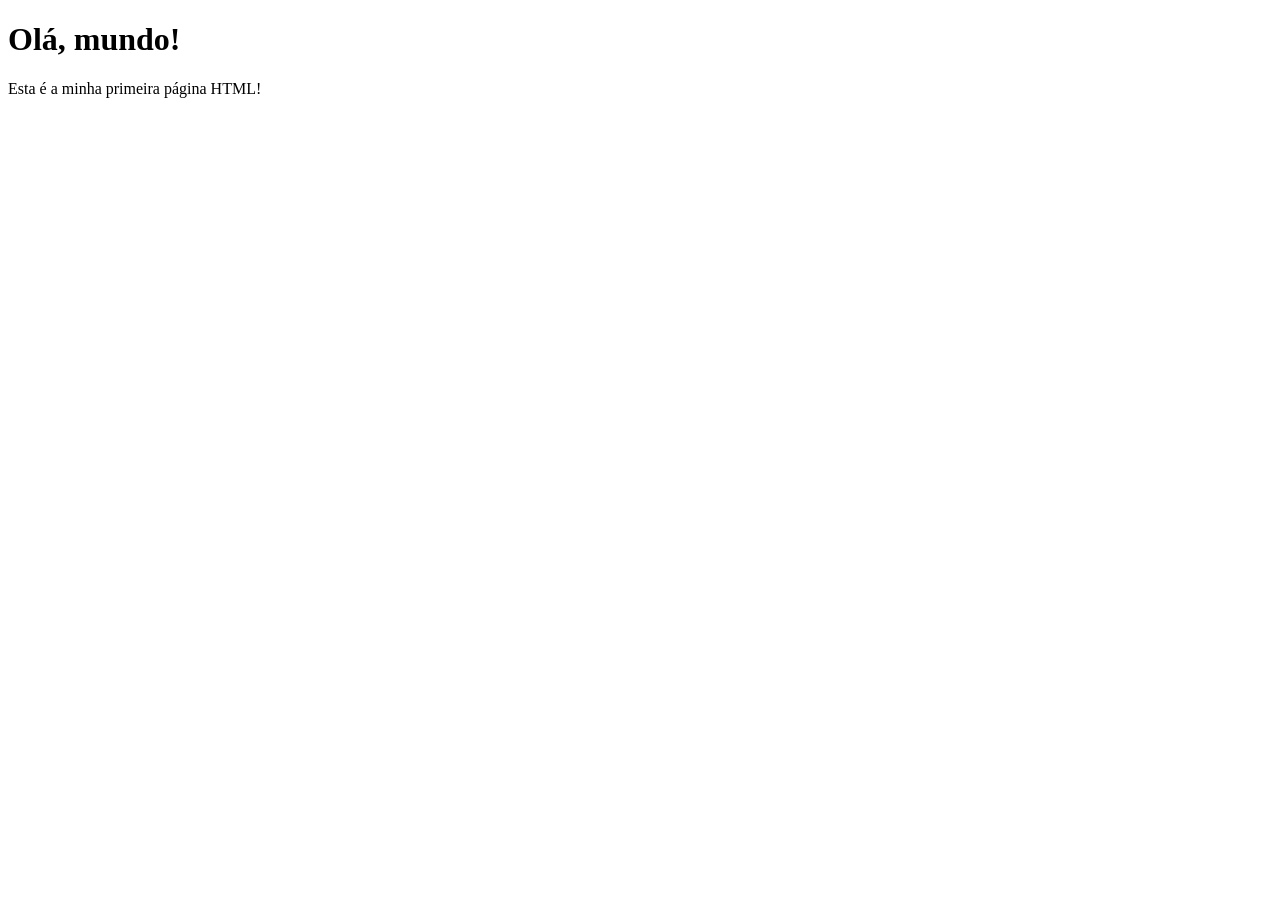
<file: site/index.html>
<!DOCTYPE html>
<html lang="pt_BR">
<head>
    <meta charset="UTF-8">
    <meta viewport="width=device-width, initial-scale=1.0">
    <title>Minha primeira página HTML</title>
</head>
<body>
    <h1>Olá, mundo!</h1>
    <p>Esta é a minha primeira página HTML!</p>
</body>
</html>
</file>
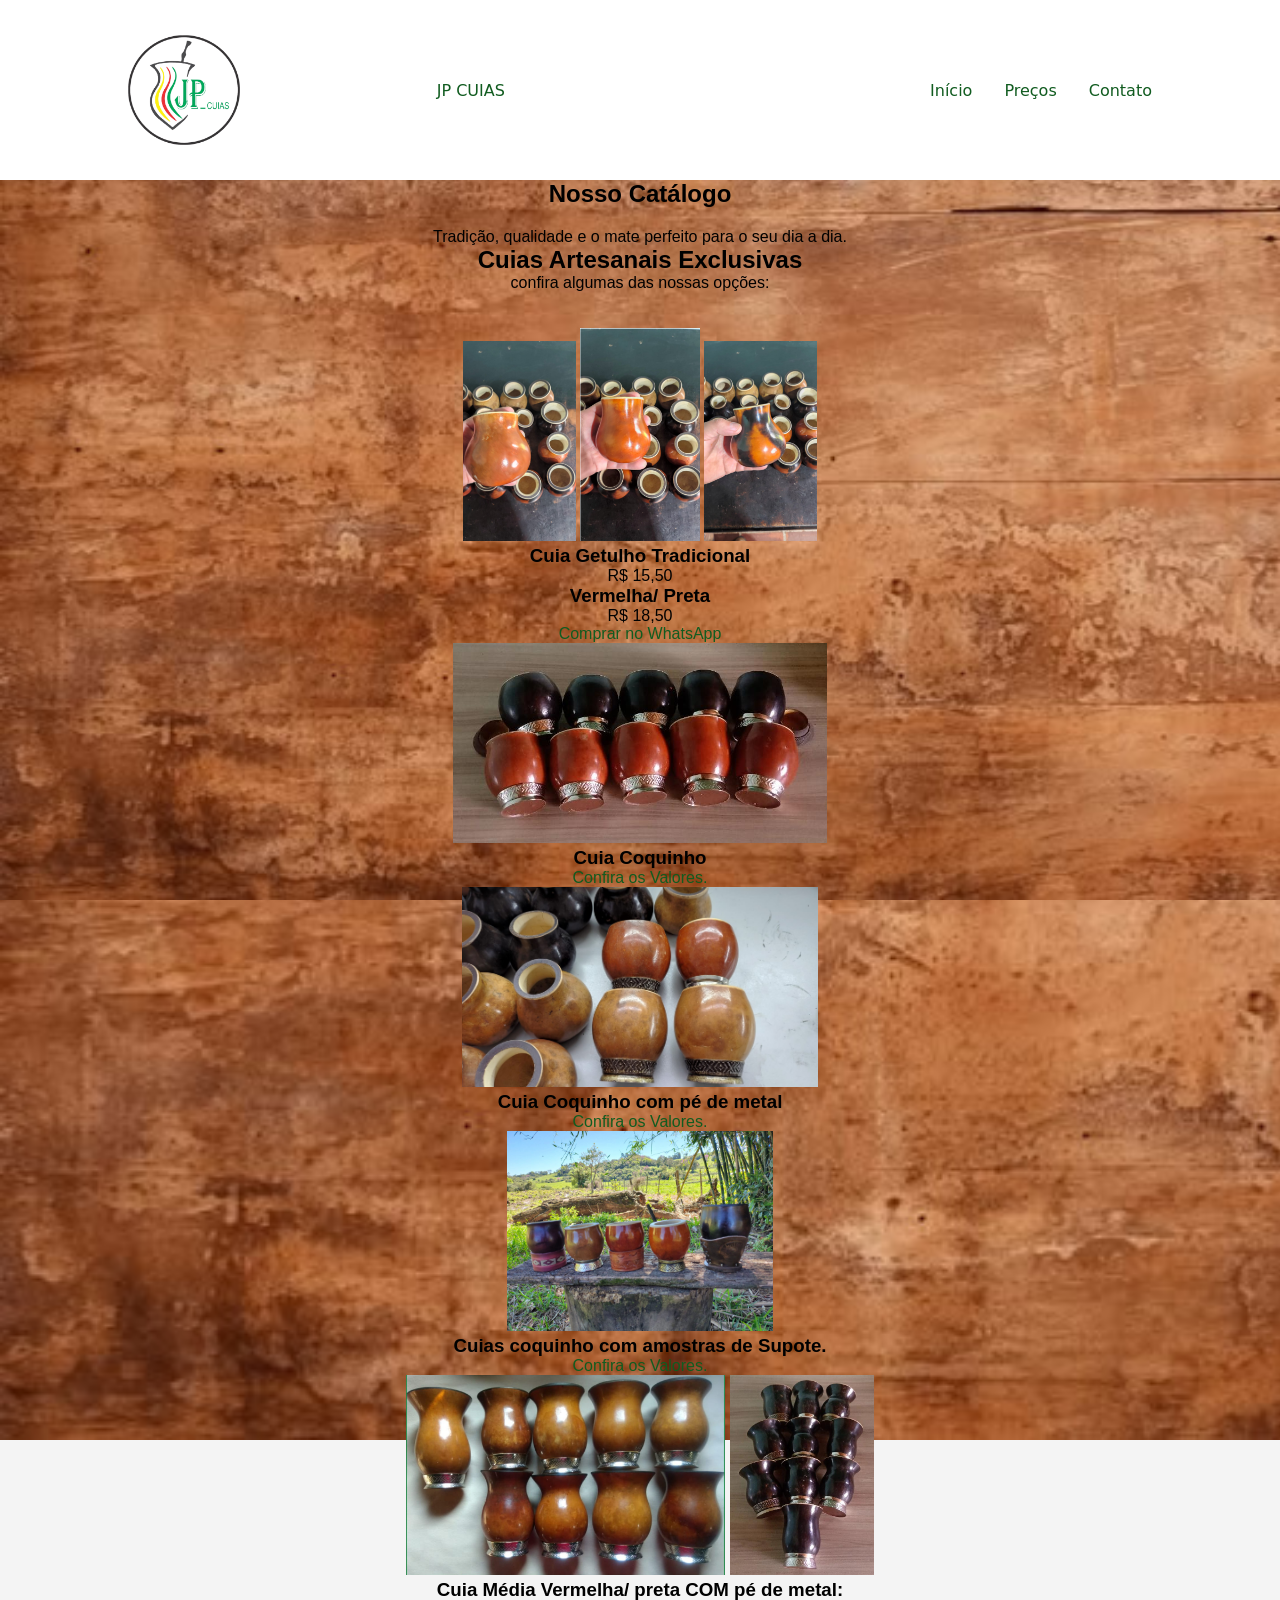
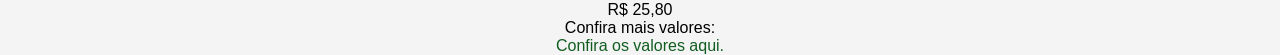
<file: trabalho-final-Maysa76-main/site/pages/catalogo.html>
<!DOCTYPE html>
<html lang="pt-BR">
<head>
    <meta charset="UTF-8">
    <meta http-equiv="X-UA-Compatible" content="IE=edge">
    <meta name="viewport" content="width=device-width, initial-scale=1.0">
    <title>Catálogo Completo JP Cuias</title>
    <link rel="stylesheet" href="../css/catalogo.css">
</head>
<body>

<header>
    <nav>
        <img src="../images/Design%20logo.png" alt="logo" height="110">
        <a href="../pages/index.html">JP CUIAS</a>

        <div class="mobile-menu">
            <div class="line1"></div>
            <div class="line2"></div>
            <div class="line3"></div>
        </div>

        <ul class="menu">
            <li><a href="../index.html">Início</a></li>
            <li><a href="../pages/preços.html">Preços</a></li>
            <li><a href="../pages/contato.html">Contato</a></li>
        </ul>
    </nav>
</header>

<main>
    <!-- SEÇÃO 1: BANNER PRINCIPAL -->
    <section class="hero-banner">
        <div class="banner-content">
            <h1>Nosso Catálogo </h1>
            <p>Tradição, qualidade e o mate perfeito para o seu dia a dia.</p>

        </div>
    </section>
    <!-- GRADE DE PRODUTOS COMPLETA -->
    <section class="conteudo-catalogo">
        <div class="topo-catalogo">
            <h2>Cuias Artesanais Exclusivas</h2>
        </div>
        <div class="product-grid">
            <div class="product-card" data-material="porongo" data-estilo="lisa">
                <div class="badge">confira algumas das nossas opções:</div>
                <!-- Produto 1 -->

    <br/>
    <br/>
    <img src="../images/Design%20sem%20nome%20(4).png"  alt="Cuia Getulho " height="200px">
    <img src="../images/Design%20sem%20nome%20(2).png"  alt="Cuia Getulho " width="120px">
    <img src="../img/getlhopreta.png"  alt="Cuia Getulho" height="200px">

                <h3>Cuia Getulho Tradicional</h3>
                <p class="price">R$ 15,50</p>
                <h3>Vermelha/ Preta</h3>
                <p class="price">R$ 18,50</p>
                <a href="https://wa.me" target="_blank" class="btn-buy">Comprar no WhatsApp</a>
            </div>

            <!-- Produto 4 -->
            <div class="product-card" data-material="inox" data-estilo="lisa">
                <img src="../img/cuiacoquinho.png" alt="Cuia coquinho" height="200px">
                <h3>Cuia Coquinho</h3>
                <a href="preços.html" target="_blank" class="btn-buy">Confira os Valores.</a>
            </div>

            <!-- Produto 3 -->
            <div class="product-card" data-material="porongo" data-estilo="couro">
                <img src="../img/cuiacoquinhopemetal.png" alt="Cuia coquinho com pé de metal" height="200px">
                <h3>Cuia Coquinho com pé de metal</h3>
                <a href="preços.html" target="_blank" class="btn-buy">Confira os Valores.</a>
            </div>
            <!-- Produto 2 -->
            <div class="product-card" data-material="madeira" data-estilo="lisa">
                <img src="../img/cuiadeamostra.png" alt="Cuia Coquinho com amostra de suporte." height="200px">
                <h3>Cuias coquinho com amostras de Supote.</h3>
                <a href="preços.html" target="_blank" class="btn-buy">Confira os Valores.</a>
            </div>


            <!-- Produto 6 -->
            <div class="product-card" data-material="madeira" data-estilo="couro">
                <img src="../img/cuiamediapemetal.png" alt="Cuia Média" height="200px">
                <img src="../img/cuiamrdiapemetalpreta.png" alt="Cuia Média"  height="200px">
                <h3>Cuia Média Vermelha/ preta COM pé de metal:</h3>
                <p class="price">R$ 25,80</p>
                <div class="badge novidade">Confira mais valores:</div>
                <a href="preços.html" target="_blank" class="btn-buy">Confira os valores aqui.</a>
                </div>
        </div>
        </div>
    </section>
</main>

</body>
</html>


<style>
    body{

            font-family:Arial;
            background-color:#f4f4f4;
            color: #000000;

            h1{
                text-align:center;
                margin-bottom:20px;
            }
        }

            h1{
                text-align:center;
                margin-bottom:10px;
            }

            div{
               text-align: center;
            }
</style>
</file>
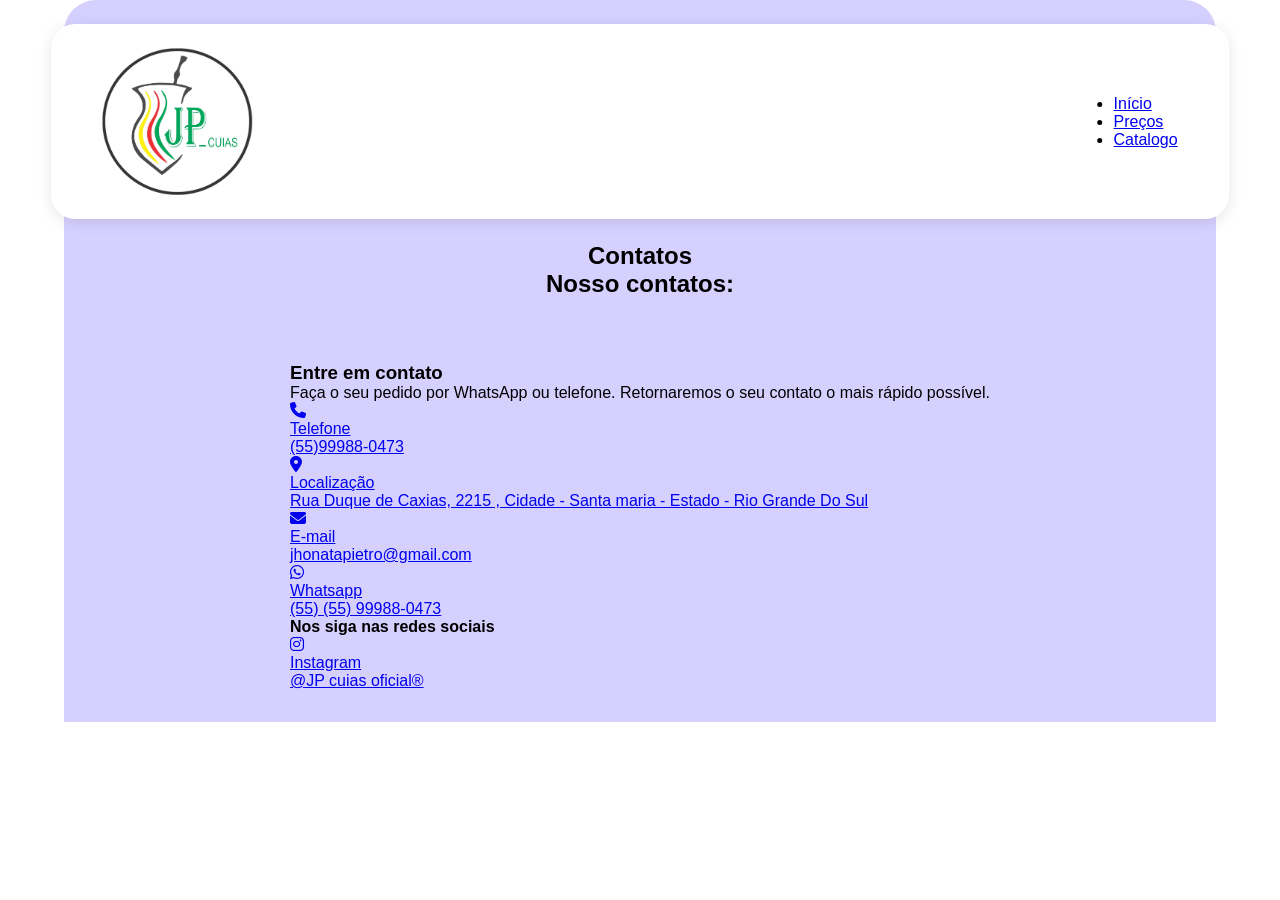
<file: trabalho-final-Maysa76-main/site/pages/contato.html>
<!DOCTYPE html>
<html lang="pt-br">
<head>
    <meta charset="UTF-8">
    <meta name="viewport" content="width=device-width, initial-scale=1.0">
    <link rel="stylesheet" href=" https://cdnjs.cloudflare.com/ajax/libs/font-awesome/6.7.2/css/all.min.css">
    <link rel="stylesheet" href="../css/style.css">
    <title>contato</title>
 </head>
<body>
    <header>
    <nav id="navbar">
        <img src="../images/Design logo.png" alt="Logo" class="logo" height="109px" width="110px" >
        <ul id="nav_list"
        >

            <li class= "nav-item"><a href="../index.html" class="nav-link">Início</a></li>
            <li class= "nav-item"><a href="../pages/preços.html" class="nav-link active">Preços</a></li>
            <li class= "nav-item"><a href="../pages/catalogo.html" class="nav-link active">Catalogo</a></li>
        </ul>
    </nav>
</header>

    <main id="main_container">
        <section class="page-title">

    <h2>Contatos</h2>
    <h1> Nosso contatos:</h1>
</section>

        <section id="contacts_container">
            <h3>Entre em contato</h3>
            <p> Faça o seu pedido por WhatsApp ou telefone.
                 Retornaremos o seu contato o
                mais rápido possível.
            </p>

            <div id="cards_container">
                <!--telefone-->
                <a href="tel: +55 99988-0473" target="_blank" class="contact-card phone"
                        >

                    <div class="card-icon">
                        <i class="fa-solid fa-phone"></i>
                    </div>
                    <div class="card-infos">
                        <p>Telefone</p>
                        <span>(55)99988-0473</span>
                    </div>
                </a>

                        <!-- localizacao -->
                <a
                        href="https://www.google.com/maps/place/Arroio+do+S%C3%B3,+Santa+Maria+-+RS/@-29.8071777,-53.5607856,14z/data=!4m15!1m8!3m7!1s0x9503bb2ba9abe87b:0x2e21386909f1fbe4!2sArroio+do+S%C3%B3,+Santa+Maria+-+RS!3b1!8m2!3d-29.7934369!4d-53.5655014!16s%2Fm%2F0rpgdpp!3m5!1s0x9503bb2ba9abe87b:0x2e21386909f1fbe4!8m2!3d-29.7934369!4d-53.5655014!16s%2Fm%2F0rpgdpp?entry=ttu&g_ep=EgoyMDI2MDYwMS4wIKXMDSoASAFQAw%3D%3D" target="_blank" class="contact-card location"
                >
                    <div class="card-icon">
                        <i class="fa-solid fa-location-dot"></i>
                    </div>
                    <div class="card-infos">
                        <p>Localização</p>
                        <span>Rua Duque de Caxias, 2215 , Cidade - Santa maria - Estado - Rio Grande Do Sul
                        </span>
                    </div>
                </a>


                        <!-- email -->
                <a href="mailto:jhonatapietro@gmail.com" target="_blank" class="contact-card email"
                >
                    <div class="card-icon">
                        <i class="fa-solid fa-envelope"></i>
                    </div>
                    <div class="card-infos">
                        <p>E-mail</p>
                        <span>
                            jhonatapietro@gmail.com
                        </span>
                    </div>
                </a>
                            <!-- whatsApp -->
                <a href="https://api.whatsapp.com" target="_blank" class="contact-card whatsapp"
                >
                    <div class="card-icon">
                        <i class="fa-brands fa-whatsapp"></i>
                    </div>
                    <div class="card-infos">
                        <p>Whatsapp</p>
                        <span>(55) (55) 99988-0473</span>
                    </div>
                </a>
            </div>

            <h4>Nos siga nas redes sociais</h4>
                <a href="https://www.instagram.com/oficialjpcuias?igsh=MWVnNXBtZXU3YnBqcw==" target="_blank" class="icon-link instagram">
                <div class="card-icon">
                <i class="fa-brands fa-instagram"></i>
                </div>
                <p>Instagram</p>
                <span>@JP cuias oficial®</span>
                </a>

        </section>
    </main>
</body>
</html>
</file>
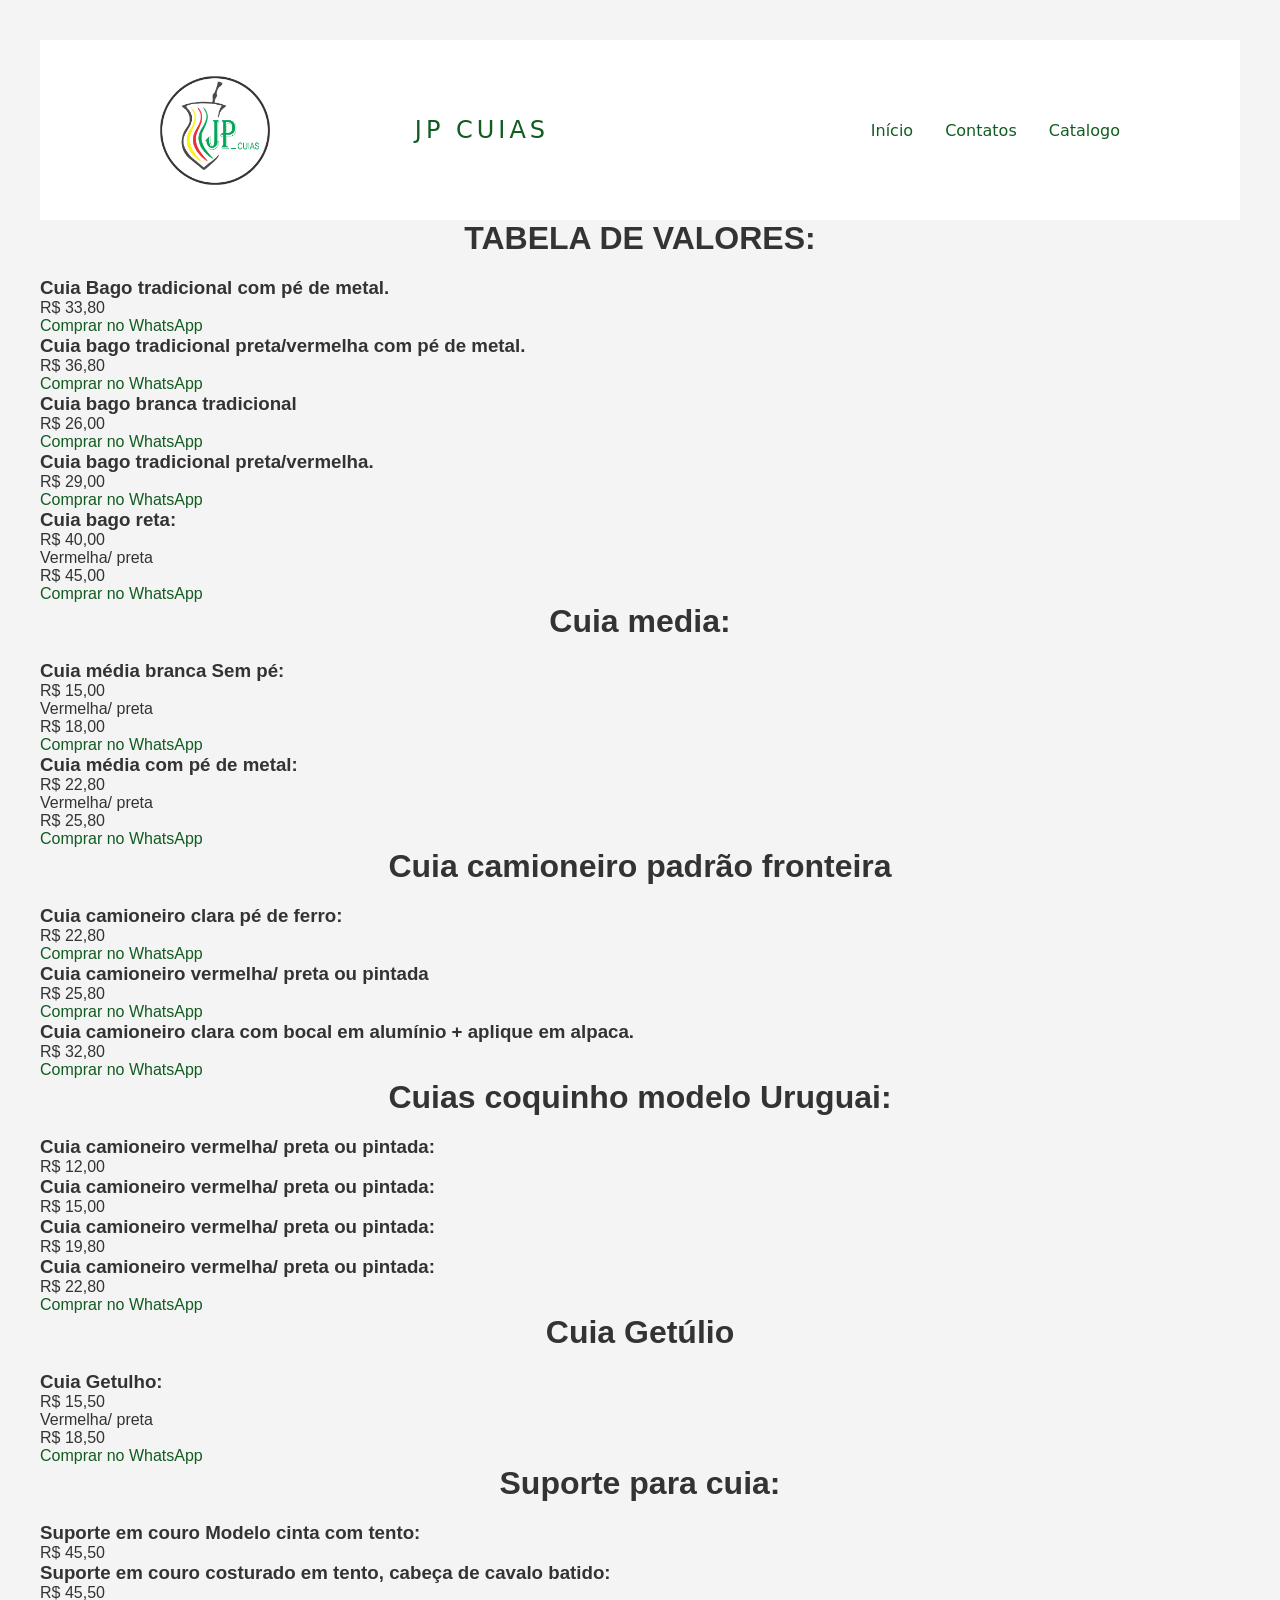
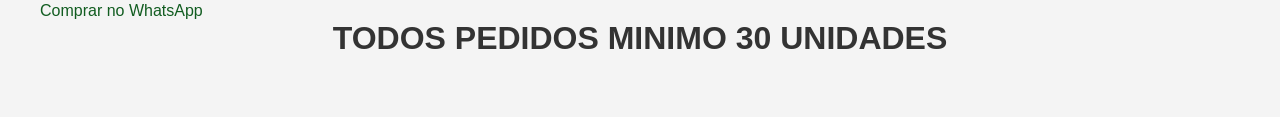
<file: trabalho-final-Maysa76-main/site/pages/preços.html>
<!DOCTYPE html>
<html lang="pt-br">
<head>
    <meta charset="UTF-8">
    <title>Preços</title>
    <link rel="stylesheet" href="../css/index.css">
    <link rel="stylesheet" href="../css/style.css">
</head>

<body>
<header>

    <nav>
        <img src="../images/Design logo.png" alt="Logo" class="logo" height="109px" width="110px" >

        <a class="logo" > JP CUIAS</a>

            <div class="mobile-menu">
                <div class="line1"> </div>
                <div class="line2"> </div>
                <div class="line3"> </div>
            </div>

        <ul class="menu">
            <li><a href="../index.html">Início</a></li>
            <li><a href="../pages/contato.html" >Contatos</a></li>
            <li><a href="../pages/catalogo.html">Catalogo</a></li>

        </ul>
    </nav>
</header>
<div class="container" id="product-list">
<H1>TABELA DE VALORES:</H1>

    <div class="product-card" data-price="33.80">
        <h3>Cuia Bago tradicional com pé de metal.</h3>
        <p class="price">R$ 33,80</p>
        <a href="https://wa.me" target="_blank" class="btn-buy">Comprar no WhatsApp</a>
    </div>
    <div class="product-card" data-price="36.80">
        <h3>Cuia bago tradicional preta/vermelha com pé de metal.</h3>
        <p class="price">R$ 36,80</p>
        <a href="https://wa.me" target="_blank" class="btn-buy">Comprar no WhatsApp</a>
    </div>
    <div class="product-card" data-price=" 26,00">
        <h3>Cuia bago branca tradicional</h3>
        <p class="price">R$ 26,00</p>
        <a href="https://wa.me" target="_blank" class="btn-buy">Comprar no WhatsApp</a>
    </div>
    <div class="product-card" data-price="29,00">
        <h3>Cuia bago tradicional preta/vermelha.</h3>
        <p class="price">R$ 29,00</p>
        <a href="https://wa.me" target="_blank" class="btn-buy">Comprar no WhatsApp</a>
    </div>
    <div class="product-card" data-price="40,00">
        <h3>Cuia bago reta:</h3>
        <p class="price">R$ 40,00</p>
        <div class="badge novidade">Vermelha/ preta</div>
        <p class="price">R$ 45,00</p>
        <a href="https://wa.me" target="_blank" class="btn-buy">Comprar no WhatsApp</a>
    </div>
    <h1>Cuia media:</h1>
    <div class="product-card" data-price="15,00">
        <h3>Cuia média branca Sem pé:</h3>
        <p class="price">R$ 15,00</p>
        <div class="badge novidade">Vermelha/ preta</div>
        <p class="price">R$ 18,00</p>
        <a href="https://wa.me" target="_blank" class="btn-buy">Comprar no WhatsApp</a>
    </div>

    <div class="product-card hidden" data-price="22.80">
        <h3>Cuia média com pé de metal:</h3>
        <p class="price">R$ 22,80</p>
        <div class="badge novidade">Vermelha/ preta</div>
        <p class="price">R$ 25,80</p>
        <a href="https://wa.me" target="_blank" class="btn-buy">Comprar no WhatsApp</a>
    </div>

    <h1> Cuia camioneiro padrão fronteira</h1>

    <div class="product-card hidden" data-price="22.80">
        <h3>Cuia camioneiro clara pé de ferro:</h3>
        <p class="price">R$ 22,80</p>
        <a href="https://wa.me" target="_blank" class="btn-buy">Comprar no WhatsApp</a>
    </div>

    <div class="product-card hidden">
        <h3>Cuia camioneiro vermelha/ preta ou pintada</h3>
        <p class="price">R$ 25,80</p>
        <a href="https://wa.me" target="_blank" class="btn-buy">Comprar no WhatsApp</a>
    </div>
    <div class="product-card hidden">
        <h3>Cuia camioneiro clara com bocal em alumínio + aplique em alpaca.
        </h3>
        <p class="price">R$ 32,80</p>
        <a href="https://wa.me" target="_blank" class="btn-buy">Comprar no WhatsApp</a>
            <h1>Cuias coquinho modelo Uruguai:</h1>
        <h3>Cuia camioneiro vermelha/ preta ou pintada:</h3><p class="price">R$ 12,00</p>
        <h3>Cuia camioneiro vermelha/ preta ou pintada:</h3><p class="price">R$ 15,00</p>
        <h3>Cuia camioneiro vermelha/ preta ou pintada:</h3><p class="price">R$ 19,80</p>
        <h3>Cuia camioneiro vermelha/ preta ou pintada:</h3><p class="price">R$ 22,80</p>
        <a href="https://wa.me" target="_blank" class="btn-buy">Comprar no WhatsApp</a>

        <h1>Cuia Getúlio</h1>
        <h3>Cuia Getulho:</h3>
        <p class="price">R$ 15,50</p>
        <div class="badge novidade">Vermelha/ preta</div>
        <p class="price">R$ 18,50</p>
        <a href="https://wa.me" target="_blank" class="btn-buy">Comprar no WhatsApp</a>

        <h1>Suporte para cuia:</h1>
        <h3>Suporte em couro Modelo cinta com tento:</h3>
        <p class="price">R$ 45,50</p>
        <h3>Suporte em couro costurado em tento, cabeça de cavalo batido:</h3>
        <p class="price">R$ 45,50</p>
        <a href="https://wa.me" target="_blank" class="btn-buy">Comprar no WhatsApp</a>

        <h1> TODOS PEDIDOS MINIMO 30 UNIDADES</h1>


    </div>
</div>
</body>
</html>


<style>
    body{

font-family:Arial;
padding:40px;
background-color:#f4f4f4;
color:#333;

        h1{
            text-align:center;
            margin-bottom:20px;
        }
    }

    h1{
        text-align:center;
        margin-bottom:10px;
    }

</style>
</file>
<file: trabalho-final-Maysa76-main/site/css/catalogo.css>
*{
    margin: 0;
    padding: 0;
}
a{
    color: rgb(17 92 32);
    text-decoration: none;
    transition: 0.3s;
}
a:hover{
    opacity: 0.7;
}

.logo{
    font-size:24px;
    text-transform: uppercase;
    letter-spacing: 4px;
}
nav {
    display: flex;
    justify-content: space-between;
    align-items: center;
    font-family: system-ui,
    -apple-system, Helvetica, Arial,
    sans-serif;
    background: #ffffff;
    height: 20vh;
    padding: 0 10%;
}
.menu{
    display: flex;
    list-style: none;
    margin: 0;
    padding: 0;
}
.menu li{
    margin-left: 32px;
}
main{
    background-image: url("../images/fundo.png") ;
    background-size:cover;
    height: 140vh;
}
div{
    background-image: url("../images/fundo.png") ;
    background-repeat: repeat-y;
}
div {
    background-image: url("../images/fundo.png") ;
    background-attachment: fixed;
    background-size: cover;
}
.nav-list{
    list-style: none;
    align-items: center;
    display: flex;
}

.nav-list li{
    letter-spacing: 3px;
    align-items: center;
    margin-left: 32px;
}

@media (max-width: 999px){
    body{
        overflow-x: hidden;
    }
    .nav-list{
        position: absolute;
        top: 8vh;
        right: 0;
        width: 50vw;
        height: 92vh;
        background: #d6d0ff;
        flex-direction: column;
        align-items: center;
        justify-content: space-around;
        transform: translateX(100%);
        transition: transform 0.3s ease-in;
    }
    .nav-list li{
        align-items: center;
        margin-left: 0;
        opacity: 0;
    }
    .mobile-menu{
        display: block;
    }
}

.nav-list.active {
    transform: translateX(0);
}
@keyframes  navLinkFade{
    from{
        opacity: 0;
        transform: translateX(50px);
    }
    to{
        opacity: 1;
        transform: translateX(0);
    }
}
.mobile-menu.active.line1{
    transform: rotate(-45deg) translate(-8px, 8px);
}

.mobile-menu.active.line2{
    opacity: 0;
}
.mobile-menu.active.line3 {
    transform: rotate(45deg) translate(-5px, -7px);
}
*{
    margin: 0;
    padding: 0;
    box-sizing: border-box;
}

body {
    background: radial-gradient(circle #d6d0ff);
    font-family: sans-serif;

    .maim-wrapper {
        padding-top: 140px;
    }

    header {
        #navbar {
            background: #ffffff;
            border-radius: 24px;
            padding: 20px 4%;
            box-shadow: 0px 3px 15px rgba(0, 0, 0, 0.1);
            padding: 24px 4%;

            position: fixed;
            width: 92%;
            left: 50%;
            top: 24px;
            transform: translateX(-50%);


            display: flex;
            justify-content: space-between;
            align-items: center;
            z-index: 1000;

            .logo {
                width: 150px;
                height: auto;
            }

            #nav-list {
                display: flex;
                gap: 24px;
                list-style: none;


                .nav-item {
                    .nav-link {
                        text-decoration: none;
                        font-size: 1.15rem;
                        color: #020617;
                        font-weight: 400;

                        &.active {
                            border-bottom: 3px solid #d6d0ff;
                        }
                    }
                }
            }
        }
    }
}

body {

    .page-title {
        display: flex;
        align-items: center;
        flex-direction: column;
        padding: 210px 1px 40px 1px;

        .page-title h2 {
            font-size: 1rem;
            font-weight: bold;
            line-height: 1rem;
            color: rgb(255 255 0 / 0.86);
        }

        .page-title h1 {
            font-size: 3rem;
            font-weight: 600;
            line-height: 3rem;
            color: #ffffff;

        }

        p {
            font-size: 1rem;
            font-weight: 400;
            color: #d6d0ff;
            margin-top: 8px;
            max-height: 65%;
            text-align: center;
        }
    }

    #main_container {

        background-color: #d6d0ff;
        border-radius: 32px 32px 0px 0px;
        padding: 32px;
        display: flex;
        flex-direction: column;
        gap: 24px;
        align-items: center;
        justify-content: center;
        margin: 0 auto;
        max-width: 1200px;
        width: 90%;
    }
}
</file>
<file: trabalho-final-Maysa76-main/site/css/style.css>
*{
    margin: 0;
    padding: 0;
    box-sizing: border-box;
}

body {
    background: radial-gradient(circle #d6d0ff);
    font-family: sans-serif;

    .maim-wrapper {
        padding-top: 140px;
    }

    header {
        #navbar {
            background: #ffffff;
            border-radius: 24px;
            padding: 20px 4%;
            box-shadow: 0px 3px 15px rgba(0, 0, 0, 0.1);
            padding: 24px 4%;

            position: fixed;
            width: 92%;
            left: 50%;
            top: 24px;
            transform: translateX(-50%);


            display: flex;
            justify-content: space-between;
            align-items: center;
            z-index: 1000;

            .logo {
                width: 150px;
                height: auto;
            }

            #nav-list {
                display: flex;
                gap: 24px;
                list-style: none;


                .nav-item {
                    .nav-link {
                        text-decoration: none;
                        font-size: 1.15rem;
                        color: #020617;
                        font-weight: 400;

                        &.active {
                            border-bottom: 3px solid #d6d0ff;
                        }
                    }
                }
            }
        }
    }
}

body {

    .page-title {
        display: flex;
        align-items: center;
        flex-direction: column;
        padding: 210px 1px 40px 1px;

        .page-title h2 {
            font-size: 1rem;
            font-weight: bold;
            line-height: 1rem;
            color: rgb(255 255 0 / 0.86);
        }

        .page-title h1 {
            font-size: 3rem;
            font-weight: 600;
            line-height: 3rem;
            color: #ffffff;

        }

        p {
            font-size: 1rem;
            font-weight: 400;
            color: #d6d0ff;
            margin-top: 8px;
            max-height: 65%;
            text-align: center;
        }
    }

    #main_container {

        background-color: #d6d0ff;
        border-radius: 32px 32px 0px 0px;
        padding: 32px;
        display: flex;
        flex-direction: column;
        gap: 24px;
        align-items: center;
        justify-content: center;
        margin: 0 auto;
        max-width: 1200px;
        width: 90%;
    }
}
</file>
<file: trabalho-final-Maysa76-main/site/css/index.css>
*{
    margin: 0;
    padding: 0;
}
a{
    color: rgb(17 92 32);
    text-decoration: none;
    transition: 0.3s;
}
a:hover{
    opacity: 0.7;
}

.logo{
    font-size:24px;
    text-transform: uppercase;
    letter-spacing: 4px;
}
nav {
    display: flex;
    justify-content: space-between;
    align-items: center;
    font-family: system-ui,
    -apple-system, Helvetica, Arial,
    sans-serif;
    background: #ffffff;
    height: 20vh;
    padding: 0 10%;
}
.menu{
    display: flex;
    list-style: none;
    margin: 0;
    padding: 0;
}
.menu li{
    margin-left: 32px;
}
main{
    background-image: url("../images/fundo.png") ;
    background-size: cover;
    height: 140vh;
}
.nav-list{
    list-style: none;
    align-items: center;
    display: flex;
}

.nav-list li{
    letter-spacing: 3px;
    align-items: center;
    margin-left: 32px;
}

@media (max-width: 999px){
    body{
        overflow-x: hidden;
    }
    .nav-list{
        position: absolute;
        top: 8vh;
        right: 0;
        width: 50vw;
        height: 92vh;
        background: #d6d0ff;
        flex-direction: column;
        align-items: center;
        justify-content: space-around;
        transform: translateX(100%);
        transition: transform 0.3s ease-in;
    }
    .nav-list li{
        align-items: center;
        margin-left: 0;
        opacity: 0;
    }
    .mobile-menu{
        display: block;
    }
}

.nav-list.active {
    transform: translateX(0);
}
@keyframes  navLinkFade{
from{
    opacity: 0;
    transform: translateX(50px);
}
    to{
        opacity: 1;
        transform: translateX(0);
    }
}
.mobile-menu.active.line1{
    transform: rotate(-45deg) translate(-8px, 8px);
}

.mobile-menu.active.line2{
    opacity: 0;
}
.mobile-menu.active.line3{
    transform: rotate(45deg) translate(-5px, -7px);
}
</file>
